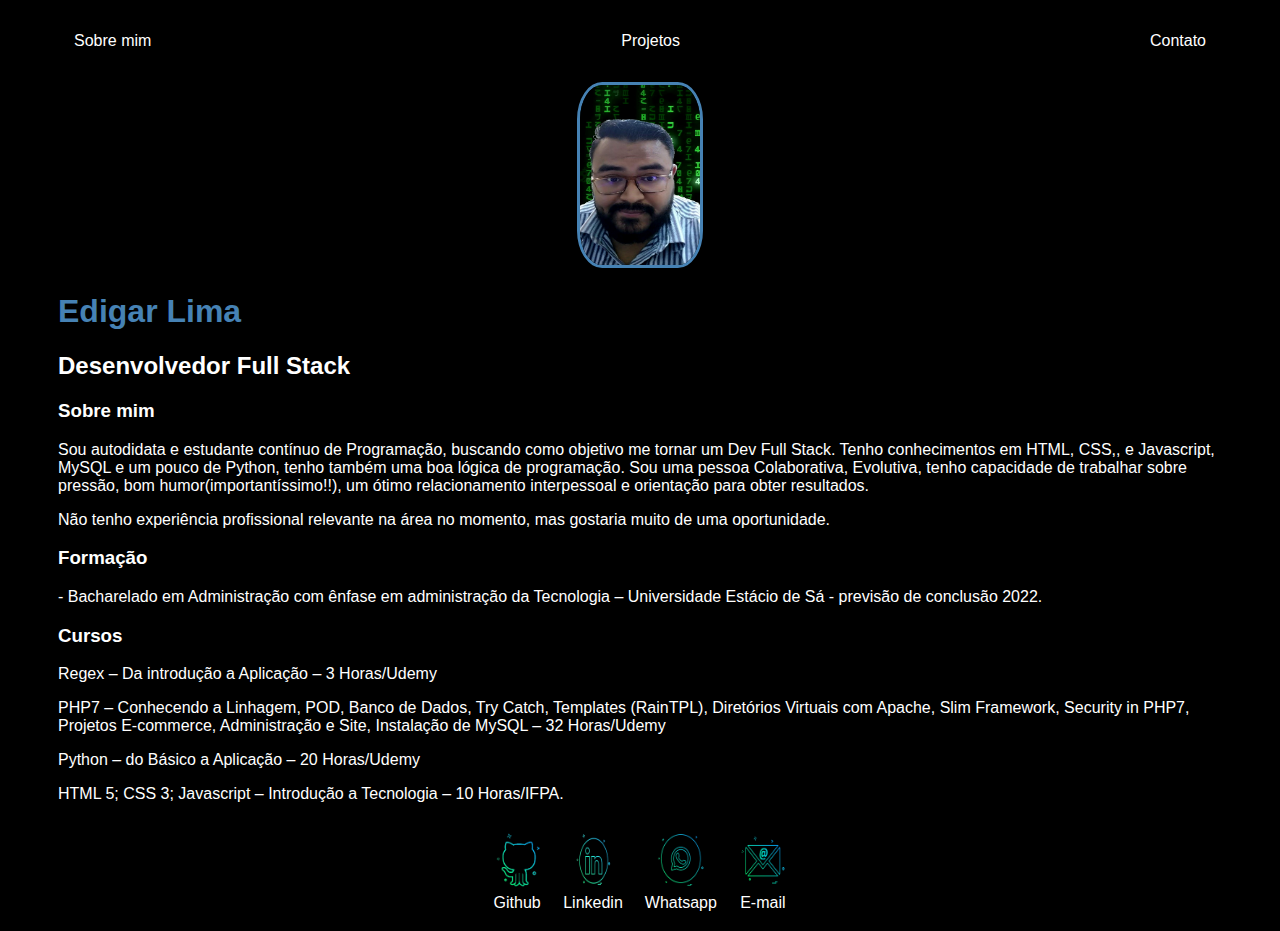
<file: index.html>
<!DOCTYPE html>
<html lang="pt">
<head>
    <meta charset="UTF-8">
    <meta http-equiv="X-UA-Compatible" content="IE=edge">
    <meta name="viewport" content="width=device-width, initial-scale=1.0">
    <title> Portfolio -> Edigar Lima</title>
    <link rel="stylesheet" href="index.css">
</head>
<body>
    <div class="container">
    <nav>
        <ul>
            <li>
                <a href="index.html"> Sobre mim</a>
            </li>
            <li>
                <a href="project.html">  Projetos</a>
            </li>
            <li>
                <a href="contact.html">Contato</a>
            </li>
        </ul>
    </nav>

    <header>
            <div class="center">
                <img src="./img/Me.Programação.png"></img>
            </div>
            <h1 class="fill">  Edigar Lima</h1>
            <h2> Desenvolvedor Full Stack</h2>
        </header>
        
        <main>
            <section>
                <h3>Sobre mim</h3>
                <p>
                    Sou autodidata e estudante contínuo de Programação, buscando como objetivo me 
                    tornar um Dev Full Stack.
                    Tenho conhecimentos em HTML, CSS,, e Javascript, MySQL e um pouco de Python, tenho também uma
                    boa lógica de programação.
                    Sou uma pessoa Colaborativa, Evolutiva, tenho capacidade de trabalhar sobre pressão, bom humor(importantíssimo!!),
                    um ótimo relacionamento interpessoal e orientação para obter resultados.
                    <p>
                    Não tenho experiência profissional relevante na área no momento, mas gostaria muito de uma oportunidade.
                    </p>
                </p>
            </section>
            <section>
                <h3>Formação</h3>
                <p>
                    - Bacharelado em Administração com ênfase em administração da Tecnologia – Universidade
                    Estácio de Sá - previsão de conclusão 2022.
                </p>
            </section>
            <section>
                <h3>Cursos</h3>
                <p>
                    Regex – Da introdução a Aplicação – 3 Horas/Udemy
                </p>
                <p>
                    PHP7 – Conhecendo a Linhagem, POD, Banco de Dados, Try Catch, Templates (RainTPL),
                    Diretórios Virtuais com Apache, Slim Framework, Security in PHP7, Projetos E-commerce,
                    Administração e Site, Instalação de MySQL – 32 Horas/Udemy
                </p>
                <p>
                    Python – do Básico a Aplicação – 20 Horas/Udemy
                </p>
                <p>
                    HTML 5; CSS 3; Javascript – Introdução a Tecnologia – 10 Horas/IFPA.
                </p>
                
                </p>
            </section>
        </main>

        <footer>
            <a href="https://github.com/eddijager" target="_blank" rel="noopener noreferrer">
                <img src="./img/github2.png"></img>
                <p>Github</p>
            </a>
            <a href="https://www.linkedin.com/in/edigarlima/" target="_blank" rel="noopener noreferrer">
                <img src="./img/linkedin2.png"></img>
                <p>Linkedin</p>
            </a>
            <a href="https://api.whatsapp.com/send?phone=5591984844830&text=Ola!%20Edigar%20gostaria%20de%20Conversar%20com%20voc%C3%AA%20sobre%20uma%20oportunidade." target="_blank" rel="noopener noreferrer">
                <img src="./img/whatsapp2.png"></img>
                <p>Whatsapp</p>
            </a>
            <a href="mailto:eddlima@hotmail.com" target="_blank" rel="noopener noreferrer">
                <img src="./img/email2.png"></img>
                <p>E-mail</p>
            </a>
        </footer>
    </div>
</body>
</html>
</file>
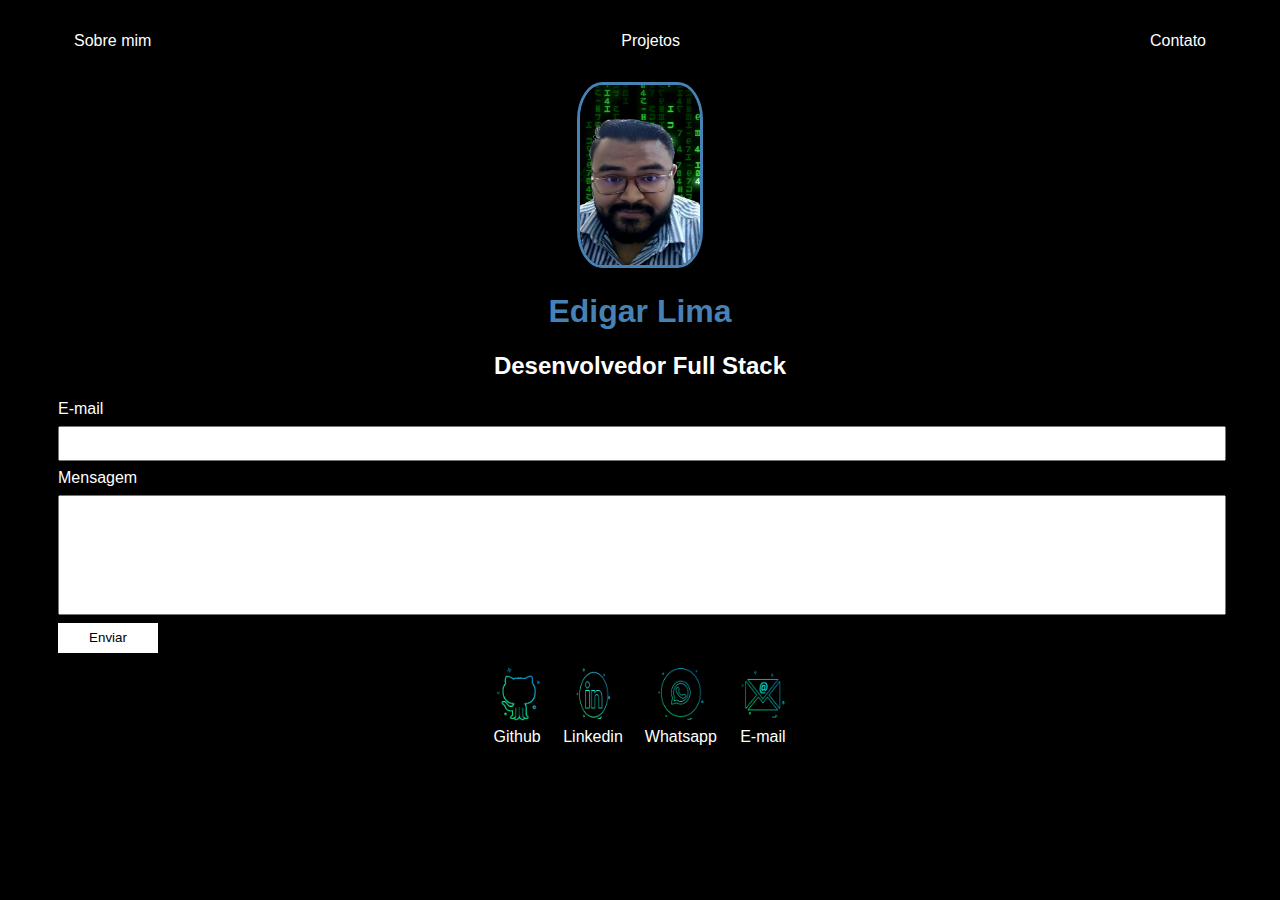
<file: contact.html>
<!DOCTYPE html>
<html lang="pt">
<head>
    <meta charset="UTF-8">
    <meta http-equiv="X-UA-Compatible" content="IE=edge">
    <meta name="viewport" content="width=device-width, initial-scale=1.0">
    <title>Contato</title>
    <link rel="stylesheet" href="index.css">
</head>
<body>
    <div class="container">
    <nav>
        <ul>
            <li>
                <a href="index.html"> Sobre mim</a>
            </li>
            <li>
                <a href="project.html">  Projetos</a>
            </li>
            <li>
                <a href="contact.html">Contato</a>
            </li>
        </ul>
    </nav>

    <header class="center">
        <div>
            <img src="./img/Me.Programação.png"></img>
        </div>
        <h1 class="fill">  Edigar Lima</h1>
        <h2> Desenvolvedor Full Stack</h2>
        </header>

        <form class="contact-form" action="https://formsubmit.co/d4db0007b52898627556fb021d1b91f4" method="POST">
            <label for="email">E-mail</label>
            <input type="email" name="email" id="email" required>
            <label for="message ">Mensagem</label>
            <input type="text" name="message" id="message" required>
            <input type="hidden" name="_next" value="https://eddijager.github.io/basicsite/thank.html">
            <button type="submit">Enviar</button>
       </form>
        <footer>
            <a href="https://github.com/eddijager" target="_blank" rel="noopener noreferrer">
                <img src="./img/github2.png"></img>
                <p>Github</p>
            </a>
            <a href="https://www.linkedin.com/in/edigarlima/" target="_blank" rel="noopener noreferrer">
                <img src="./img/linkedin2.png"></img>
                <p>Linkedin</p>
            </a>
            <a href="https://api.whatsapp.com/send?phone=5591984844830&text=Ola!%20Edigar%20gostaria%20de%20Conversar%20com%20voc%C3%AA%20sobre%20uma%20oportunidade." target="_blank" rel="noopener noreferrer">
                <img src="./img/whatsapp2.png"></img>
                <p>Whatsapp</p>
            </a>
            <a href="mailto:eddlima@hotmail.com" target="_blank" rel="noopener noreferrer">
                <img src="./img/email2.png"></img>
                <p>E-mail</p>
            </a>
        </footer>
    </div>
</body>
</html>
</file>
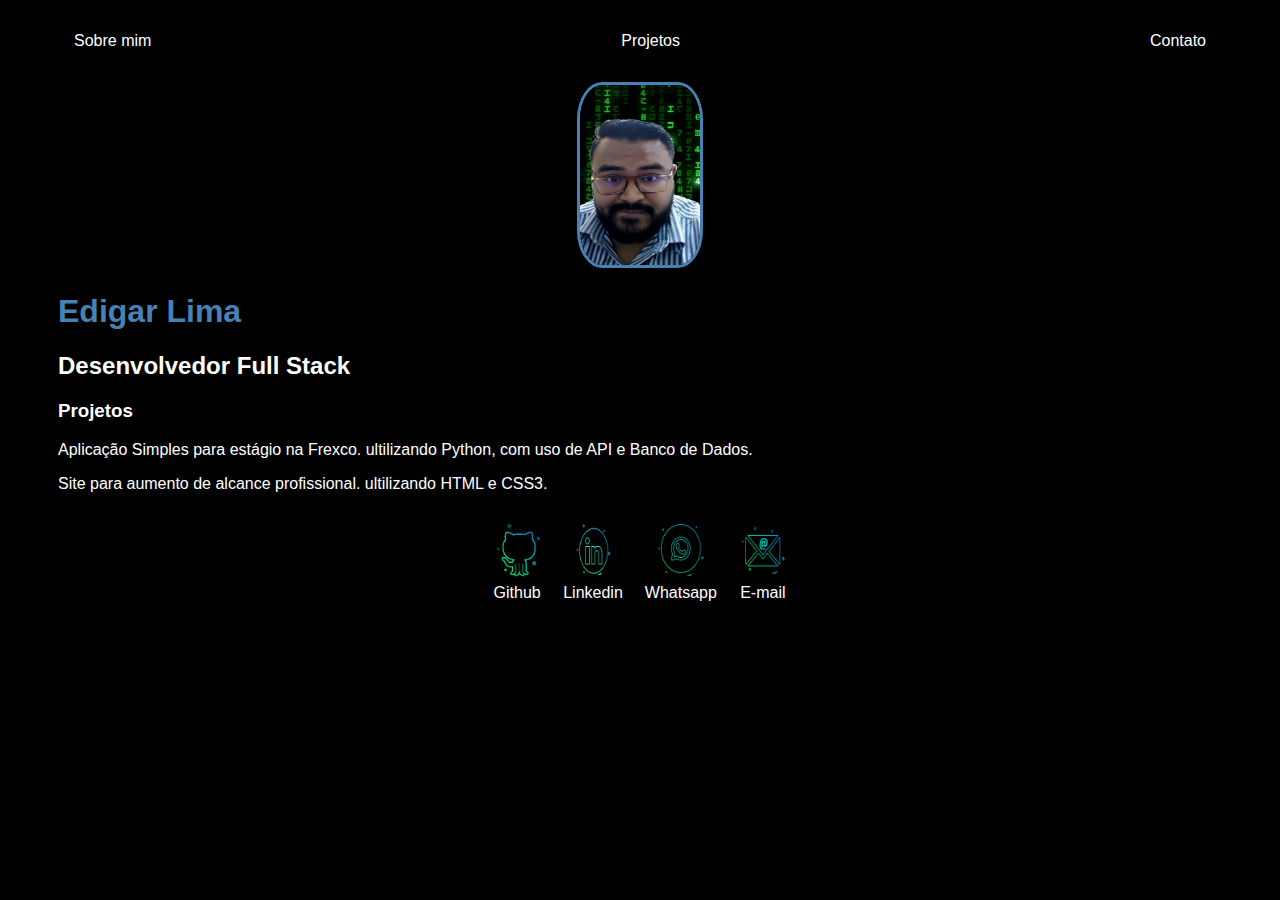
<file: project.html>
<!DOCTYPE html>
<html lang="pt">
<head>
    <meta charset="UTF-8">
    <meta http-equiv="X-UA-Compatible" content="IE=edge">
    <meta name="viewport" content="width=device-width, initial-scale=1.0">
    <title>Projetos</title>
    <link rel="stylesheet" href="index.css">
</head>
<body>
    <div class="container">
    <nav>
        <ul>
            <li>
                <a href="index.html"> Sobre mim</a>
            </li>
            <li>
                <a href="project.html">  Projetos</a>
            </li>
            <li>
                <a href="contact.html">Contato</a>
            </li>
        </ul>
    </nav>

    <header>
            <div class="center">
                <img src="./img/Me.Programação.png"></img>
            </div>
            <h1 class="fill">  Edigar Lima</h1>
            <h2> Desenvolvedor Full Stack</h2>
        </header>
        
        <main>
            <section>
                <h3>Projetos</h3>
                <p>
                    Aplicação Simples para estágio na Frexco. 
                    ultilizando Python, com uso de API e Banco de Dados.
                                      
                </p>
                <p>
                      
                    Site para aumento de alcance profissional.
                    ultilizando HTML e CSS3.
                </p>
            </section>
        </main>

        <footer>
            <a href="https://github.com/eddijager" target="_blank" rel="noopener noreferrer">
                <img src="./img/github2.png"></img>
                <p>Github</p>
            </a>
            <a href="https://www.linkedin.com/in/edigarlima/" target="_blank" rel="noopener noreferrer">
                <img src="./img/linkedin2.png"></img>
                <p>Linkedin</p>
            </a>
            <a href="https://api.whatsapp.com/send?phone=5591984844830&text=Ola!%20Edigar%20gostaria%20de%20Conversar%20com%20voc%C3%AA%20sobre%20uma%20oportunidade." target="_blank" rel="noopener noreferrer">
                <img src="./img/whatsapp2.png"></img>
                <p>Whatsapp</p>
            </a>
            <a href="mailto:eddlima@hotmail.com" target="_blank" rel="noopener noreferrer">
                <img src="./img/email2.png"></img>
                <p>E-mail</p>
            </a>
        </footer>
    </div>
</body>
</html>
</file>
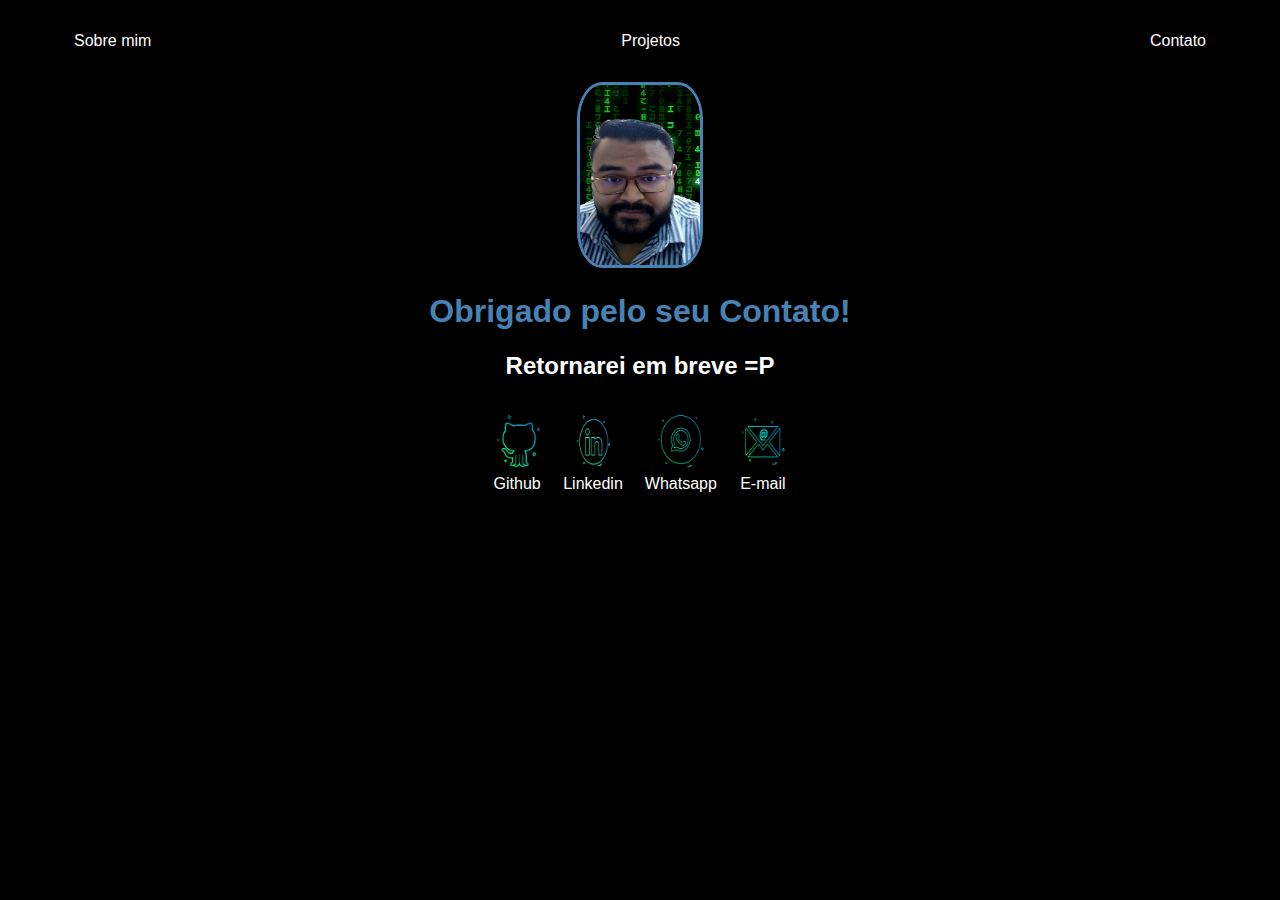
<file: thank.html>
<!DOCTYPE html>
<html lang="pt">
<head>
    <meta charset="UTF-8">
    <meta http-equiv="X-UA-Compatible" content="IE=edge">
    <meta name="viewport" content="width=device-width, initial-scale=1.0">
    <title>Obrigado!</title>
    <link rel="stylesheet" href="index.css">
</head>
<body>
    <div class="container">
    <nav>
        <ul>
            <li>
                <a href="index.html"> Sobre mim</a>
            </li>
            <li>
                <a href="project.html">  Projetos</a>
            </li>
            <li>
                <a href="contact.html">Contato</a>
            </li>
        </ul>
    </nav>

    <header class="center">
        <div>
            <img src="./img/Me.Programação.png"></img>
        </div>
        <h1 class="fill">Obrigado pelo seu Contato!</h1>
        <h2> Retornarei em breve =P</h2>
        </header>

            <footer>
            <a href="https://github.com/eddijager" target="_blank" rel="noopener noreferrer">
                <img src="./img/github2.png"></img>
                <p>Github</p>
            </a>
            <a href="https://www.linkedin.com/in/edigarlima/" target="_blank" rel="noopener noreferrer">
                <img src="./img/linkedin2.png"></img>
                <p>Linkedin</p>
            </a>
            <a href="https://api.whatsapp.com/send?phone=5591984844830&text=Ola!%20Edigar%20gostaria%20de%20Conversar%20com%20voc%C3%AA%20sobre%20uma%20oportunidade." target="_blank" rel="noopener noreferrer">
                <img src="./img/whatsapp2.png"></img>
                <p>Whatsapp</p>
            </a>
            <a href="mailto:eddlima@hotmail.com" target="_blank" rel="noopener noreferrer">
                <img src="./img/email2.png"></img>
                <p>E-mail</p>
            </a>
        </footer>
    </div>
</body>
</html>
</file>
<file: index.css>
body{
    color: white;
    background-color: black;
    font-family: Arial, Helvetica, sans-serif;
}

ul {
 display: flex;
 justify-content: space-between;
 list-style-type: none;
 align-items: center;
 padding: 16px;
}

a {
    color: white;
    text-decoration: none;
}

header img {
    width: 120px;
    height: 180px;
    border-radius: 20%;
    border: 3px solid steelblue;
}

.center {
    text-align: center;
 }

 h1 {
    color: steelblue;
 }

 footer img {
    width: 50px;
    height: 60px;
    border-radius: 50%;
 }
 footer {
    display: flex;
    justify-content: center;
 }
 footer a {
    margin: 10px;
    text-align: center;
 }
 footer p{
    margin: 1px;
 }
    .container{
        padding:  0px 50px;
    }
nav a:hover{
    color: steelblue;
}

.contact-form input {
    width: 100%;
    padding: 8px 0px;
    margin: 8px 0px;
}

.contact-form input[type=text]{
    height: 100px;
}
button{
    background-color: white;
    border: none;
    width: 100px;
    height: 30px;
}
</file>
